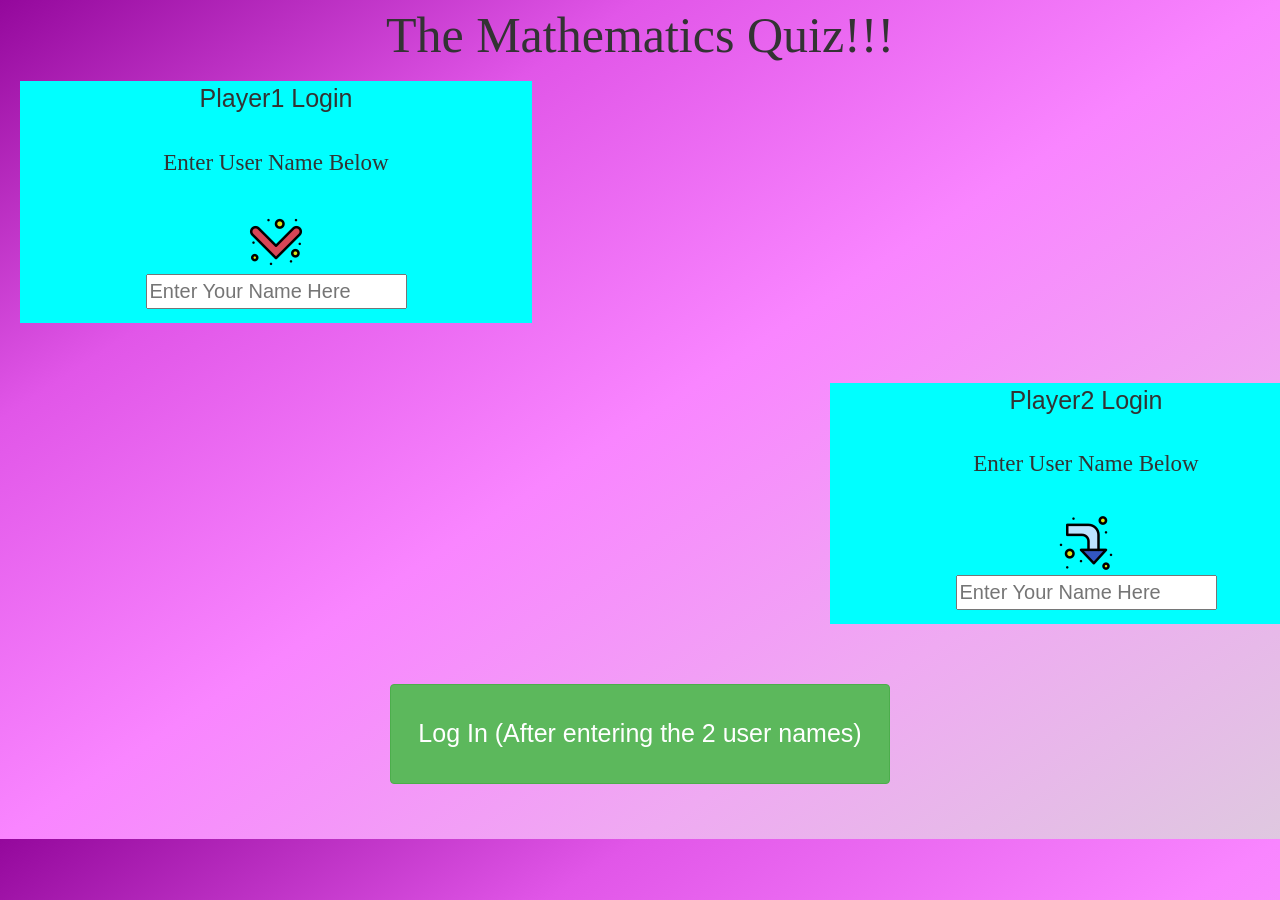
<file: index.html>
<!DOCTYPE html>
 <html>
 <head>
        <title>Math Multiplication Quiz!!!Login</title>

        <link rel="stylesheet" href="style_c89.css">
        <link rel="stylesheet" href="https://maxcdn.bootstrapcdn.com/bootstrap/3.4.0/css/bootstrap.min.css">
        <script src="https://ajax.googleapis.com/ajax/libs/jquery/3.4.1/jquery.min.js"></script>
        <script src="https://maxcdn.bootstrapcdn.com/bootstrap/3.4.0/js/bootstrap.min.js"></script>

 </head>
 <body>
        <p class="heading">The Mathematics Quiz!!!</p>
        
        <div id="p1_login">
        <div id="div1">

        <p class="login_t">Player1 Login</p>
        <br>
        <p class="user_name_p">Enter User Name Below</p>
        <br>
        
        <img src="arrow1.png" class="arrow">
        <br>
        <input type="text" id="p1_input" placeholder="Enter Your Name Here">
        
        </div>    
        </div>
        
        <br>
        <br>
        <br>

        <div id="p2_login">
        <div id="div2">

        <p class="login_t">Player2 Login</p>
        <br>
        <p class="user_name_p">Enter User Name Below</p>
        <br> 
        
        <img src="arrow2.png" class="arrow">
        <br>
        <input type="text" id="p2_input" placeholder="Enter Your Name Here">
      
        </div>
        </div>

        <br>
        <br>
        <br>

        <center>
        <button type="submit" class="btn btn-success" id="btn_login" onclick="addUserName()">
        Log In (After entering the 2 user names)
        </button>
        </center>
        

 </body>
        <script src="main_c89.js"></script>
 </html>
</file>
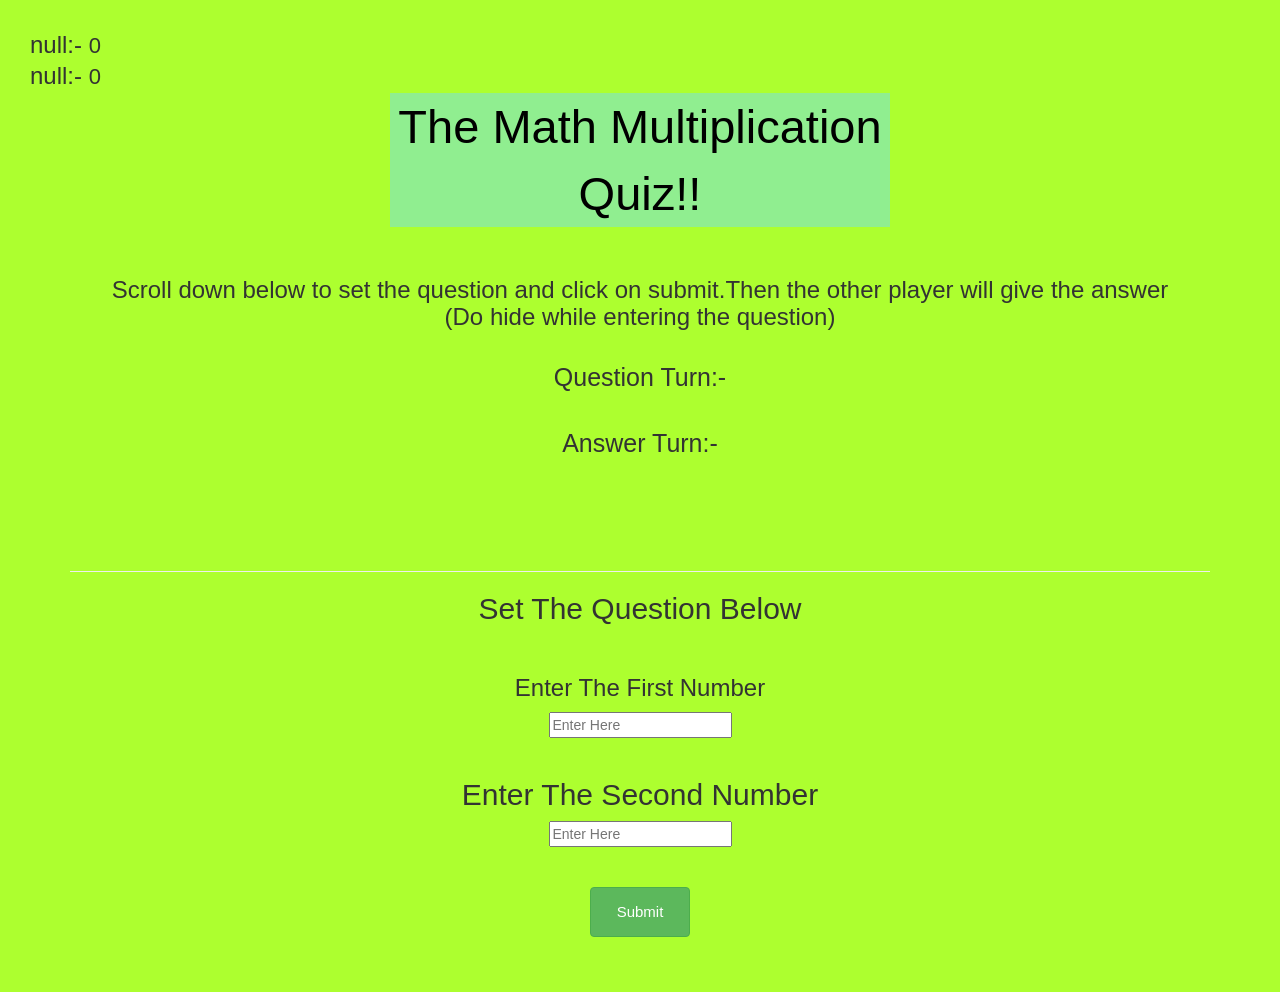
<file: index_c90.html>
<!DOCTYPE html>
<html>
<head>

<title> The Math Multiplication Quiz!!!! </title>

<link rel="stylesheet" href="style_c90.css">
<link rel="stylesheet" href="https://maxcdn.bootstrapcdn.com/bootstrap/3.4.0/css/bootstrap.min.css">
<script src="https://ajax.googleapis.com/ajax/libs/jquery/3.4.1/jquery.min.js"></script>
<script src="https://maxcdn.bootstrapcdn.com/bootstrap/3.4.0/js/bootstrap.min.js"></script>  

</head>
<body class="body"> 

<h3 id="p1_name"></h3>
<span id="p1_score"></span>

<br>

<h3 id="p2_name"></h3>
<span id="p2_score"></span>

<div class="container">
<center>

<p class="heading"> The Math Multiplication Quiz!! </p>
<br>
<h3>Scroll down below to set the question and click on submit.Then the other player will give the answer<br>(Do hide while entering the question) </h3>
<br>

<p id="q_turn_phrase">Question Turn:- 
<p id="q_turn"></p>
</p>

<br>

<p id="a_turn_phrase">Answer Turn:- 
<p id="a_turn"> </p>
</p>

<br>

<h3 id="result"></h3>

<br>

<div id="output">

<br>
<h3>Question:-</h3>


<h3 id="question"></h3>

<br>

<p id="ans_phrase">Answer:-</p>
<input id="ans" type="number" placeholder="Enter Your Answer Here">

<br>
<br>

<button type="button" class="btn btn-info" id="ans_submit" onclick="check_product()">Check</button>

</div>

<br>
<hr>

<h2>
Set The Question Below
</h2>

<br>

<h3>Enter The First Number</h3>
<input type="number" id="q_n1" placeholder="Enter Here">

<br>
<br>

<h2>Enter The Second Number</h2>
<input type="number" id="q_n2" placeholder="Enter Here">

<br>
<br>
<br>


<button type="submit" class="btn btn-success" id="btn_send_q" onclick="send()">
Submit
</button>

</center>
</div>

<script src="main_c90.js"></script>

</body>
</html>
</file>
<file: style_c89.css>
body{
    background-image: linear-gradient(to bottom right,#94089c,#e156e8,#f985ff, #efaaf2,#dfc8e0);
}

.heading{
    font-size: 50px;
    font-family: fantasy;
    text-align: center;
}

#p1_login{
    text-align: left;
    margin-left: 20px;
    background-color: aqua;
    width: 40%;

}

#p2_login{
    text-align: right;
    margin-left: 830px;
    background-color: aqua;
    width: 40%;

}

.login_t{
    font-size: 25px;
    font-family: Verdana, Geneva, Tahoma, sans-serif;
}

.user_name_p{
    font-size: 23px;
    font-family: serif;
}

#p1_input,
#p2_input{
    font-size: 20px;
    font-family: sans-serif;
    margin-bottom: 14px;
}

#div1,
#div2{
    text-align: center;
}

#btn_login{
    height: 100px;
    width: 500px;
    font-size: 25px;
    margin-bottom: 55px;
}
</file>
<file: style_c90.css>
.body{
    background-color: greenyellow;
    padding-top: 30px;
}

.heading{
    font-family:Verdana, Geneva, Tahoma, sans-serif;
    color: black;
    font-size: 47px;
    background-color:lightgreen;
    width: 500px;
}

#q_turn_phrase,
#a_turn_phrase{
    font-family:Verdana, Geneva, Tahoma, sans-serif;
    font-size: large;
}

#output{
    background-color: lightpink;
    display: none;
    width: 550px;
    
}

#ans{
    width: 210px;
    height: 32px;
}

#ans_phrase{
    font-size: 18px;
}

#ans_submit{
    margin-bottom: 15px;
}

#question{
    margin-top: 20px;
}

#btn_send_q{
    height: 50px;
    width: 100px;
    font-size: 15px;
    margin-bottom: 55px;
}

#p1_name,
#p2_name{
    display: inline;
    margin-left: 30px;
    margin-top: 34px;
}

#p1_score,
#p2_score{
    font-size: 22px;
    margin-top: 34px;
}

#q_turn_phrase,
#a_turn_phrase,
#q_turn,
#a_turn{
font-size: 25px;
display: inline;
}
</file>
